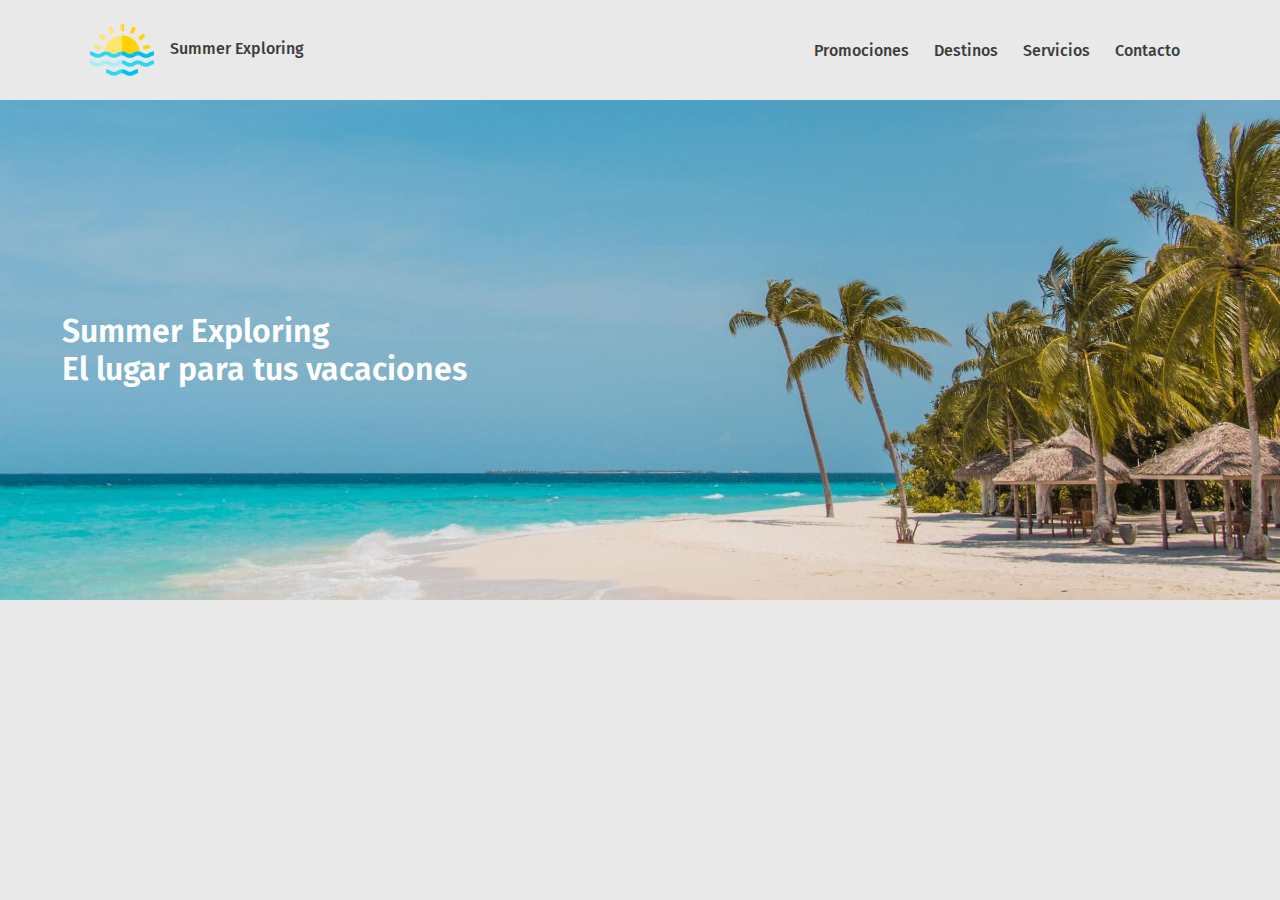
<file: index.html>
<!DOCTYPE html>
<html lang="en">
<head>
    <meta charset="UTF-8">
    <meta http-equiv="X-UA-Compatible" content="IE=edge">
    <meta name="viewport" content="width=device-width, initial-scale=1.0">
    <title>Sitio de prueba</title>
    <link rel="stylesheet" href="css/estilos.css">
</head>
<body>
    <header>
        <!-- logo + empresa -->
        <a href="index.html">
            <img src="imgs/sunsea.png" alt="Summer Exploring logo">
            Summer Exploring
        </a>

        <!-- navegación -->
        <nav>
            <a href="#promos">Promociones</a>
            <a href="#destinos">Destinos</a>
            <a href="#servicios">Servicios</a>
            <a href="#contacto">Contacto</a>
        </nav>
    </header>
    <main>
        <section id="hero-banner">
            <h1>
                Summer Exploring <br>
                El lugar para tus vacaciones
            </h1>
        </section>

    </main>

</body>
</html>
</file>
<file: css/estilos.css>
@import url('https://fonts.googleapis.com/css2?family=Fira+Sans:wght@200;500;600&display=swap');

*{
    margin: 0;
    padding: 0;
    box-sizing: border-box;
}

body{
    font-family: 'Fira Sans', sans-serif;
    font-weight: 200;
    color: #3c3c3c;
    background-color: #e9e9e9;
}

a{
    text-decoration: none;
}

/* header */
header{
    height: 100px;
    width: 1100px;
    margin: auto;
    display: flex;
    justify-content: space-between;
    align-items: center;
}

    header a{
        font-weight: 500;
        color: #3C3C3C;
    }
    header a img{
        vertical-align: middle;
        margin-right: 12px;
    }

    /* nav */
    header nav a{
        padding: 10px;
    }

/*### hero banner ###*/
#hero-banner{
    height: 500px;
    background-image: url(../imgs/hero-banner-2.jpg);
    background-repeat: no-repeat;
    background-size: cover;
    background-position: 0 center;/* horiz  vertical */

    display: flex;
    align-items: center;

    margin-bottom: 62px;
}

    h1{
        margin-left: 62px;
        font-size: 32px;
        font-weight: 600;
        color: white;
    }
</file>
